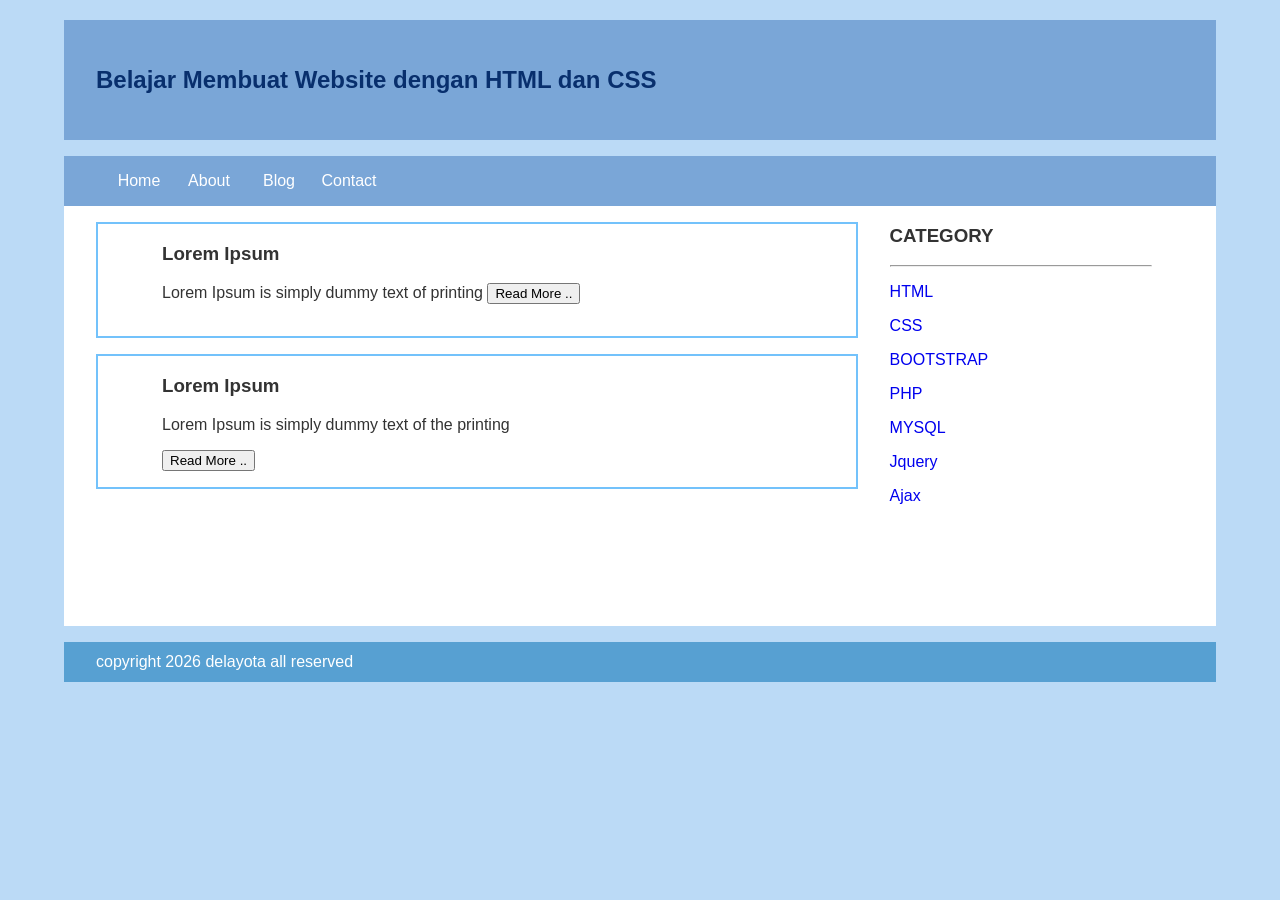
<file: index.html>
<!Doctype HTML>
<html>
  <head>
    <title> Nindya's Page </title>
  <head>
     <title>Delayota</title>
     <link rel="stylesheet" href="style.css">
  </head>
  <body>

          <div class="header">
              <div class="jarak">
                <h2>Belajar Membuat Website dengan HTML dan CSS</h2>
              </div>
          </div>
         <div class="menu">
                 <ul>
                         <li><a href="#">Home</a></li>
                         <li><a href="#">About</a></li>
                         <li><a href="#">Blog</a></li>
                         <li><a href="#">Contact</a></li>
                 </ul>
         </div>
        <div class="content">
                <div class="jarak">
                        <!-- kiri -->
                        <div class="kiri">
                                <!-- blog -->
                                <div class="border">
                                        <div class="jarak">
                                                <h3>Lorem Ipsum</h3>
                                                <p>Lorem Ipsum is simply dummy text of printing
                                                <button class="btn">Read More ..</button>
                                        </div>
                                </div>
                                <!-- end blog -->
                                <!-- blog -->
                                <div class="border">
                                        <div class="jarak">
                                                <h3>Lorem Ipsum</h3>
                                                <p>Lorem Ipsum is simply dummy text of the printing</p>
                                                <button class="btn">Read More ..</button>
                                        </div>
                                </div>
                                <!-- endblog -->
                          </div>
                          <!-- kiri -->
                          <!-- kanan -->
                          <div class="kanan">
                                  <div class="jarak">
                                          <h3>CATEGORY</h3>
                                          <hr/> 
                                          <p><a href="#" class="undecor">HTML</a></p>
                                          <p><a href="#" class="undecor">CSS</a></p>
                                          <p><a href="#" class="undecor">BOOTSTRAP</a></p>
                                          <p><a href="#" class="undecor">PHP</a></p>
                                          <p><a href="#" class="undecor">MYSQL</a></p>
                                          <p><a href="#" class="undecor">Jquery</a></p>
                                          <p><a href="#" class="undecor">Ajax</a></p>
                                  </div>
                          </div>
                          <!-- kanan -->
                  </div>
         </div>
         <div class="footer">
                 <div class="jarak">
                         <p>copyright 2026 delayota all reserved</p>
                 </div>
         </div>
</file>
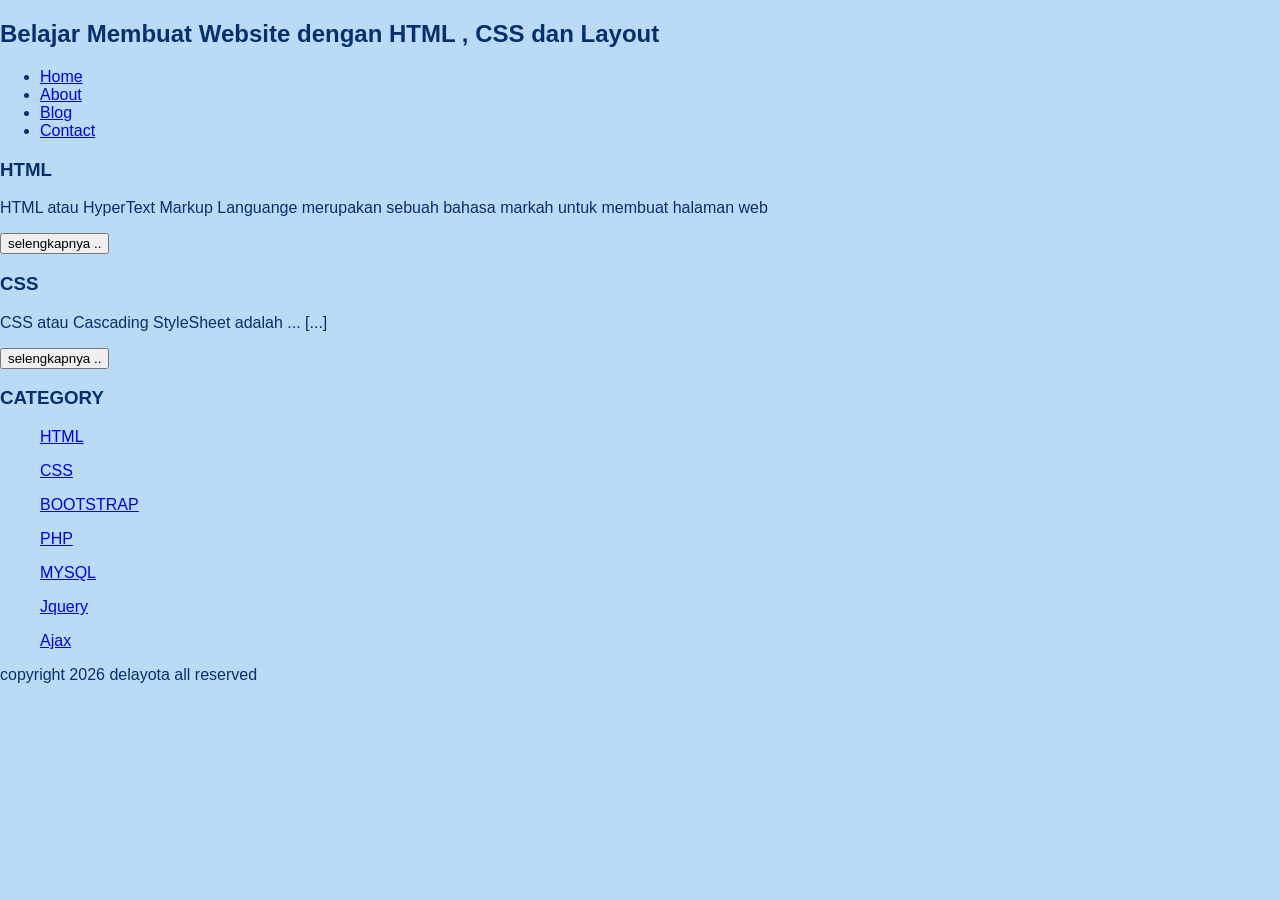
<file: about.html>
<!Doctype HTML>
<html>
  <head>
    <title> Nindya's Page </title>
  <head>
     <title>Delayota</title>
     <link rel="stylesheet" href="style.css">
  </head>
           <h2>Belajar Membuat Website dengan HTML , CSS dan Layout</h2>
                 <ul>
                         <li><a href="#">Home</a></li>
                         <li><a href="#">About</a></li>
                         <li><a href="#">Blog</a></li>
                         <li><a href="#">Contact</a></li>
                 </ul>
                         <h3>HTML</h3>
                         <p>HTML atau HyperText Markup Languange merupakan sebuah bahasa markah untuk membuat halaman web </p>
                         <button >selengkapnya ..</button>

                         <h3>CSS</h3>
                         <p>CSS atau Cascading StyleSheet adalah ... [...]</p>
                         <button >selengkapnya ..</button>
                 </ul>
    
                 <h3>CATEGORY</h3>
                 <ul> 
                         <p><a href="#" >HTML</a></p>
                         <p><a href="#" >CSS</a></p>
                         <p><a href="#" >BOOTSTRAP</a></p>
                         <p><a href="#" >PHP</a></p>
                         <p><a href="#" >MYSQL</a></p>
                         <p><a href="#" >Jquery</a></p>
                         <p><a href="#" >Ajax</a></p>
                 </ul>
                         <p>copyright 2026 delayota all reserved</p>
</file>
<file: style.css>
body{
    background:#BBDAF6;
    color:#082F6D;
    width:100%;
    font-family:sans-serif;
    margin:0 auto;
}

.header{
    width:90%;
    margin:auto;
    height:120px;
    line-height:120px;
    background:#7AA6D7;
    color:#082F6D;
}

.jarak{
    padding:0 2pc;
}

.menu{
    background-color:#7AA6D7;
    height:50px;
    line-height:50px;
    position:relative;
    width:90%;
    margin:0 auto;
    padding:0 auto;
}

.menu ul {
    list-style:none;
}

.menu ul li a {
    float:left;
    width:70px;
    display:block;
    text-align:center;
    color:#FFF;
    text-decoration:none;
}

.content{
    width:90%;
    margin:auto;
    height:420px;
    padding:0.1px;
    background:#fff;
    color:#333;
}

.border{
    border:2px solid #73C2FB;
    margin-top:1pc;
    padding-bottom:1pc;
    padding-left:2pc;
    padding-right:2pc;
}

.kiri{
    width:70%;
    float:left;
    margin:auto;
    background::#FFF;
    height:420px;
}

.kanan{
    width:30%;
    float:left;
    margin:auto;
    background:#FFF;
    height:420px;
}

.undecor{
    text-decoration:none;
}


.footer{
    width:90%;
    margin:auto;
    height:40px;
    line-height:40px;
    background:#57A0D2;
    color:#fff;
    margin-bottom:  1pc;
}
</file>
